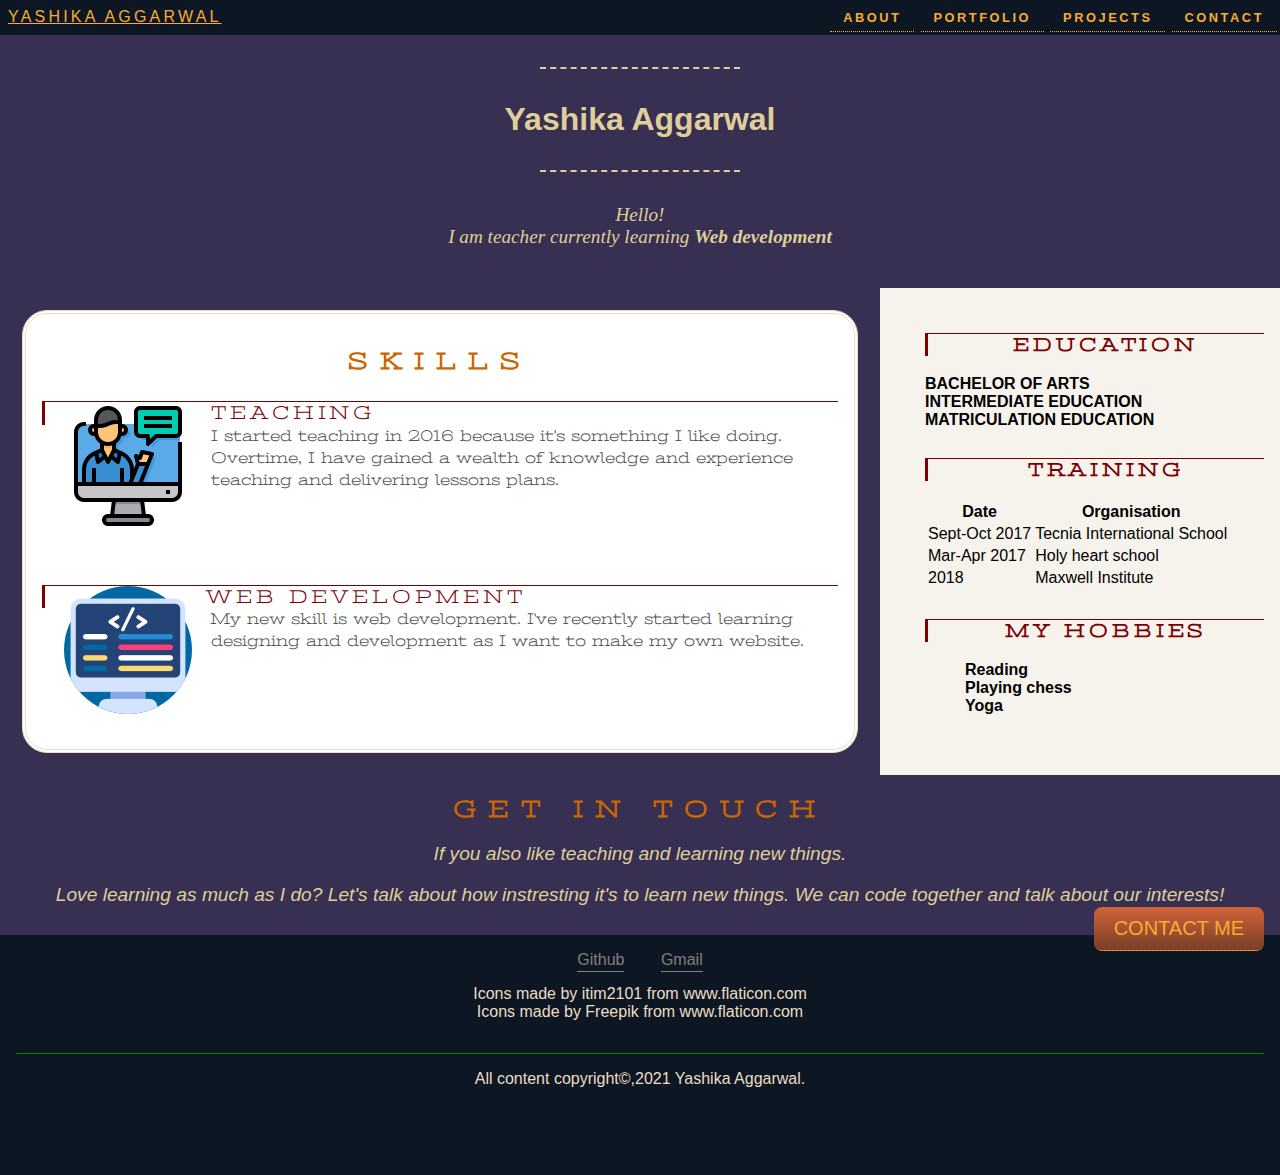
<file: index.html>
<!DOCTYPE html>
<html>
    <head>
     <meta charset="utf-8" name="viewport" content="width=device-width, initial-scale=1">
     <title>Yashika's personal site</title>
     <link href="https://fonts.googleapis.com/css?family=Stint+Ultra+Expanded" rel="stylesheet">
     <link rel="preconnect" href="https://fonts.googleapis.com">
        <link rel="preconnect" href="https://fonts.gstatic.com" crossorigin>
        <link href="https://fonts.googleapis.com/css2?family=Karla:ital,wght@1,700&family=McLaren&display=swap" rel="stylesheet">
     <style>@import url(style.css);</style>
     <link rel="icon" href="favicon.ico">
    </head>
    <body>
        <div id="container">
            <header>
                <nav>
                    <ul>
                     <li class="logo"><a href="index.html"></a>YASHIKA AGGARWAL</li>
                     <li><a href="pages/about.html"> about</a></li>
                     <li><a href="">Portfolio</a></li>
                     <li><a href="">Projects</a></li>
                     <li><a href="pages/contact.html">contact</a></li>
                    </ul>
                </nav>
                <h1>Yashika Aggarwal</h1>
                <div id="my-intro">
                    <p>Hello!<br>I am teacher currently learning <strong>Web development</strong></p>
                </div>
            </header>
            <main>
                <section id="skills"> 
                    <h2>Skills</h2>
                    <dl>
                     <dt id="teaching"><img src="teacher.png" alt="teacher icon">Teaching</dt>
                     <dd>I started teaching in 2016 because it's something I like doing. Overtime, I have gained a wealth of knowledge and experience teaching and delivering lessons plans.</dd>
                     <dt id="Web development"><img src="coding.png" alt="coding icon">Web development</dt>
                     <dd> My new skill is web development. I've recently started learning designing and development as I want to make my own website.</dd>
                    </dl>
                </section> 
            </main> 
            <div id="details">
                <section id=" Education">
                    <h3>Education</h3>
                    <ul>
                     <li>BACHELOR OF ARTS</li>
                     <li>INTERMEDIATE EDUCATION</li>
                     <li>MATRICULATION EDUCATION</li>
                    </ul>
                </section>  
                <section id="training"> 
                    <h3>Training</h3>
                    <table>
                        <thead>
                         <th>Date</th>
                         <th>Organisation</th>
                        </thead>
                        <tbody>
                            <tr>
                             <td>Sept-Oct 2017</td>
                             <td>Tecnia International School</td>
                            </tr>
                            <tr>
                             <td> Mar-Apr 2017</td>
                             <td>Holy heart school</td>
                             </tr>
                            <tr>
                             <td>2018</td>
                             <td>Maxwell Institute</td>
                            </tr>
                        </tbody>
                    </table> 
                </section>  
                <section id="hobbies">
                    <h3>My hobbies</h3>
                    <ol>
                     <li>Reading</li>
                     <li>Playing chess</li>
                     <li>Yoga</li>
                     </ol>
                </section>  
            </div>  
            <section id="contact-me">
                <h2>Get in touch</h2>
                <p id="title">If you also like teaching and learning new things.</p>
                <p> Love learning as much as I do? Let's talk about how instresting it's to learn new things. We can code together and talk about our interests!</p>
                <a class="btn" href="mailto:yashika.070898@gmail.com">contact me</a>
            </section> 
        </div>
        <footer>
            <div id="footer-link">
            <a href="https://github.com/yashika-aggarwal">Github</a>
            <a href="mailto:yashika.070898@gmail.com">Gmail</a>
            </div>  
            <div id="credits">
                <div>Icons made by <a href="https://www.flaticon.com/authors/itim2101" title="itim2101">itim2101</a> from <a href="https://www.flaticon.com/" title="Flaticon">www.flaticon.com</a></div>
                <div>Icons made by <a href="https://www.freepik.com" title="Freepik">Freepik</a> from <a href="https://www.flaticon.com/" title="Flaticon">www.flaticon.com</a></div>
            </div>
            <p>All content copyright&copy;,2021 Yashika Aggarwal.</p>
        </footer>
    </body>
</html>
</file>
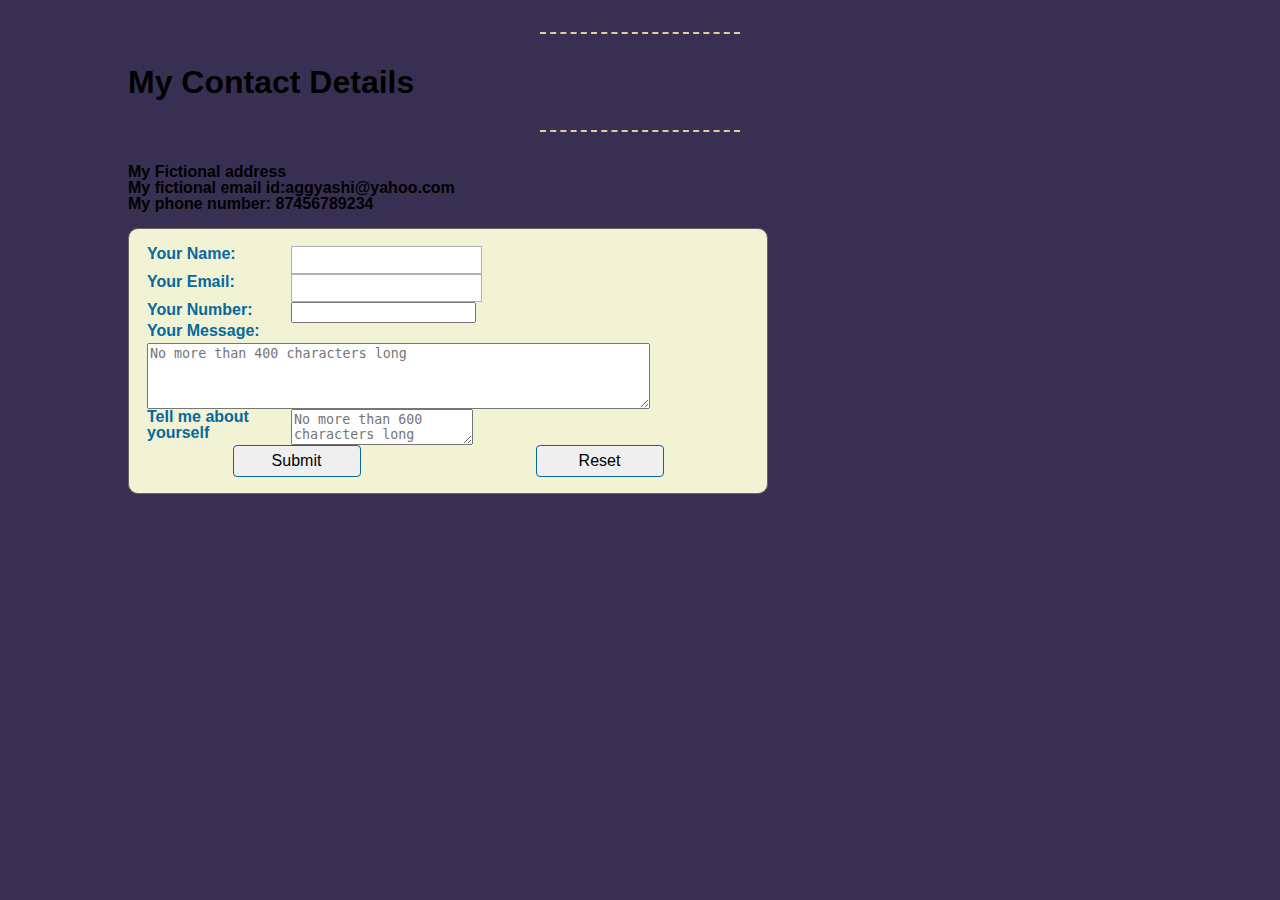
<file: contact.html>
<!DOCTYPE html>
<html>
    <head>
        <meta charset="utf-8">
        <title>Contact Me</title>
    </head>
    <meta name="viewport" content="width=device-width, initial-scale=1">
    <link href="https://fonts.googleapis.com/css?family=Stint+Ultra+Expanded" rel="stylesheet">
<style>
 @import url(style.css);
 body {
    margin: 2em 10%;
    line-height: 1;
}
 h2  {
    margin: 0 0 1.5em 0;
}
   </style>
<body>
 <h1> My Contact Details</h1>
 <ul>
    <li>My Fictional address</li>
    <li>My fictional email id:aggyashi@yahoo.com</li>
    <li>My phone number: 87456789234</li>
</ul> <br>
<ul>
 <form action="mailto:yashika.070898@gmail.com" method="POST" enctype="text/plain">
 <fieldset>
 <legend> Your Information</legend>
<ul>
 <li><label for="form-name">Your Name:</label> <input type="text" name="username" id="form-name" class="textinput"></li>
 <li><label for="form-email"> Your Email:</label> <input type="email" name="emailaddress" id="form-email" class="textinput"></li>
 <li><label for="form-ph">Your Number:</label> <input type="tel" name="usernumber" id="form-ph"></li>
 <li><label class='message' for="form-message">Your Message:</label><br>  <textarea name="message" rows="4" cols="60" id="form-message" placeholder="No more than 400 characters long"></textarea></li>
 <li><label for="form-story">Tell me about yourself</label><br>  <textarea name="story" max-length='600' id="form-story" placeholder="No more than 600 characters long"></textarea></li>
</ul>  
</fieldset>
<li class="buttons"><input type="submit"> <input type="reset"></li>
</ul>
</form>
</body>
</html>
</file>
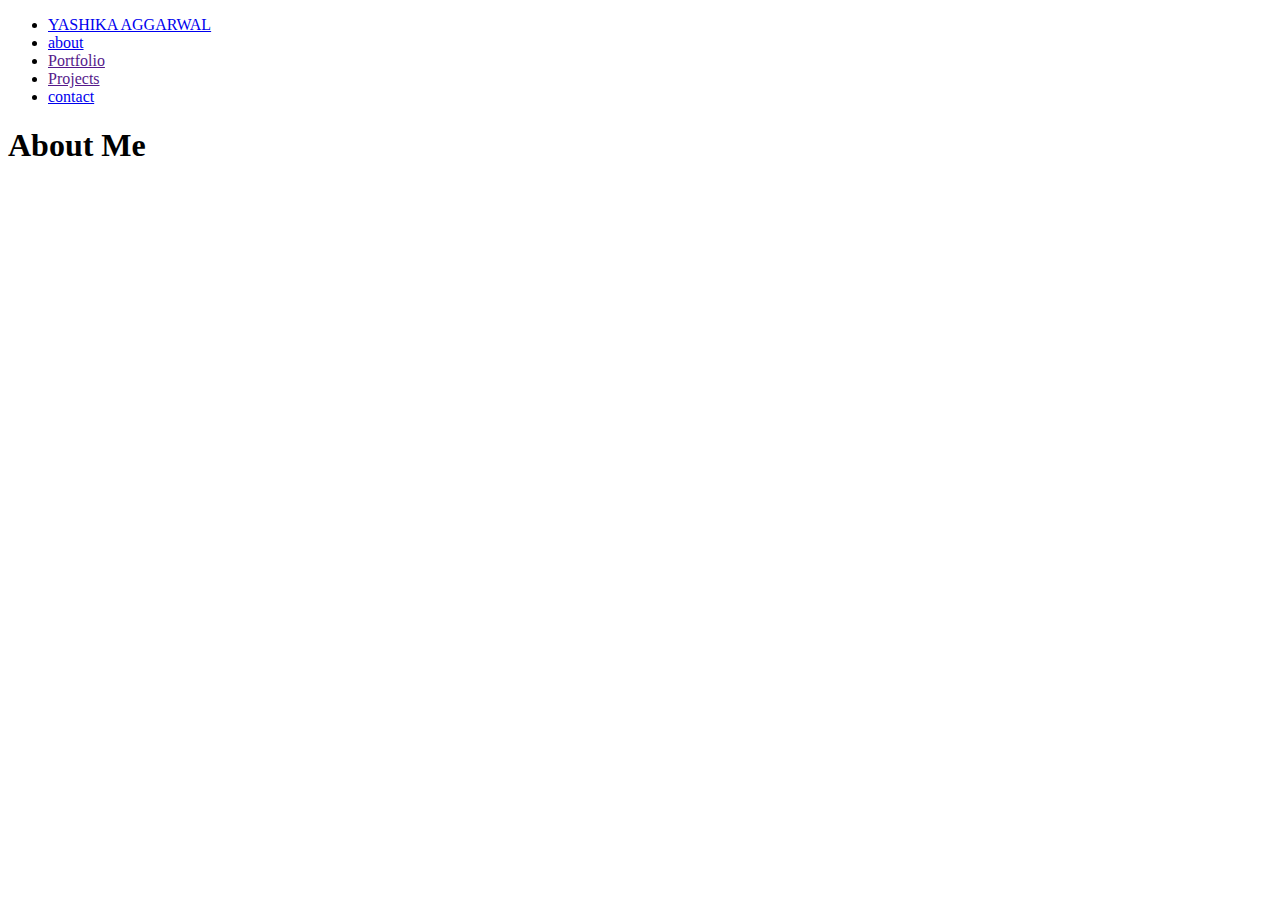
<file: pages/about.html>
<!DOCTYPE html>
<head>
    <meta charset="utf-8" name="viewport" content="width=device-width,initial-scale=1">
    <title>Yashika Aggarwal</title>
</head>
<body>
    <header>
        <nav>
            <ul>
             <li class="logo"><a href="../index.html">YASHIKA AGGARWAL</a></li>
             <li><a href="about.html"> about</a></li>
             <li><a href="">Portfolio</a></li>
             <li><a href="">Projects</a></li>
             <li><a href="contact.html">contact</a></li>
            </ul>
        </nav>
    </header>
    <main>
        <h1>About Me</h1>
        <p></p>
    </main>
    <footer>
        
    </footer>
</body>
</html>
</file>
